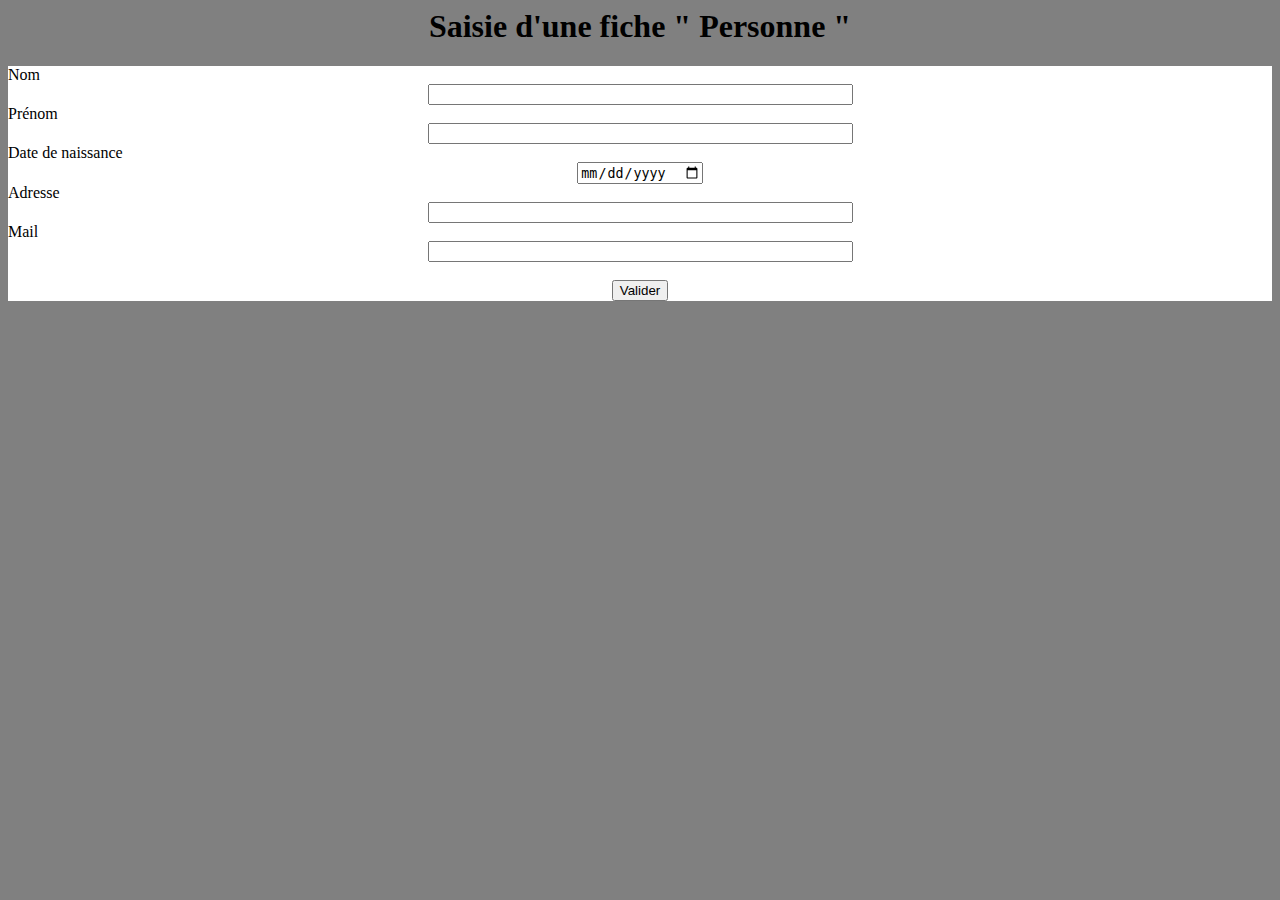
<file: tp2/index.html>
<html>
<head>
<title>Saisie d'une fiche "Personne"</title>

<meta charset="UTF-8">
<link rel="stylesheet" type="text/css" href="formulaire.css">
<script type="text/javascript" src="formulaire.js"></script>
</head>
<body>

<h1><center>Saisie d'une fiche " Personne " </center></h1>

<form method="post" action="">


<div>
<label>Nom </label><center><input name="Nom" type="text" size="50" id="Nom" value="" /></center>
</div>
<div>
<label>Prénom </label> <center><input name="Prenom" type="text" size="50" id="Prenom" value="" /></center>
</div>
<div>
<label>Date de naissance </label> <center><input name="Date" type="date" id="Date" placeholder="JJ/MM/AAAA" size="50" value="" /></center>
</div>
<div>
<label>Adresse </label> <center><input name="Adresse" type="text" size="50" id="Adresse" value="" /></center>
</div>
<div>
<label> Mail </label> <center><input name="Mail" type="text" size="50" id="Mail" value="" /></center>
</div>

</br>
<div>
<center><input type="button" value="Valider" onclick="validation()" /></center>
</div>

</form>

<div id="error" hidden>

<label> </label>

</div>

<div id="resultat" hidden>

<label> </label>

</div>


</body>
</html>
</file>
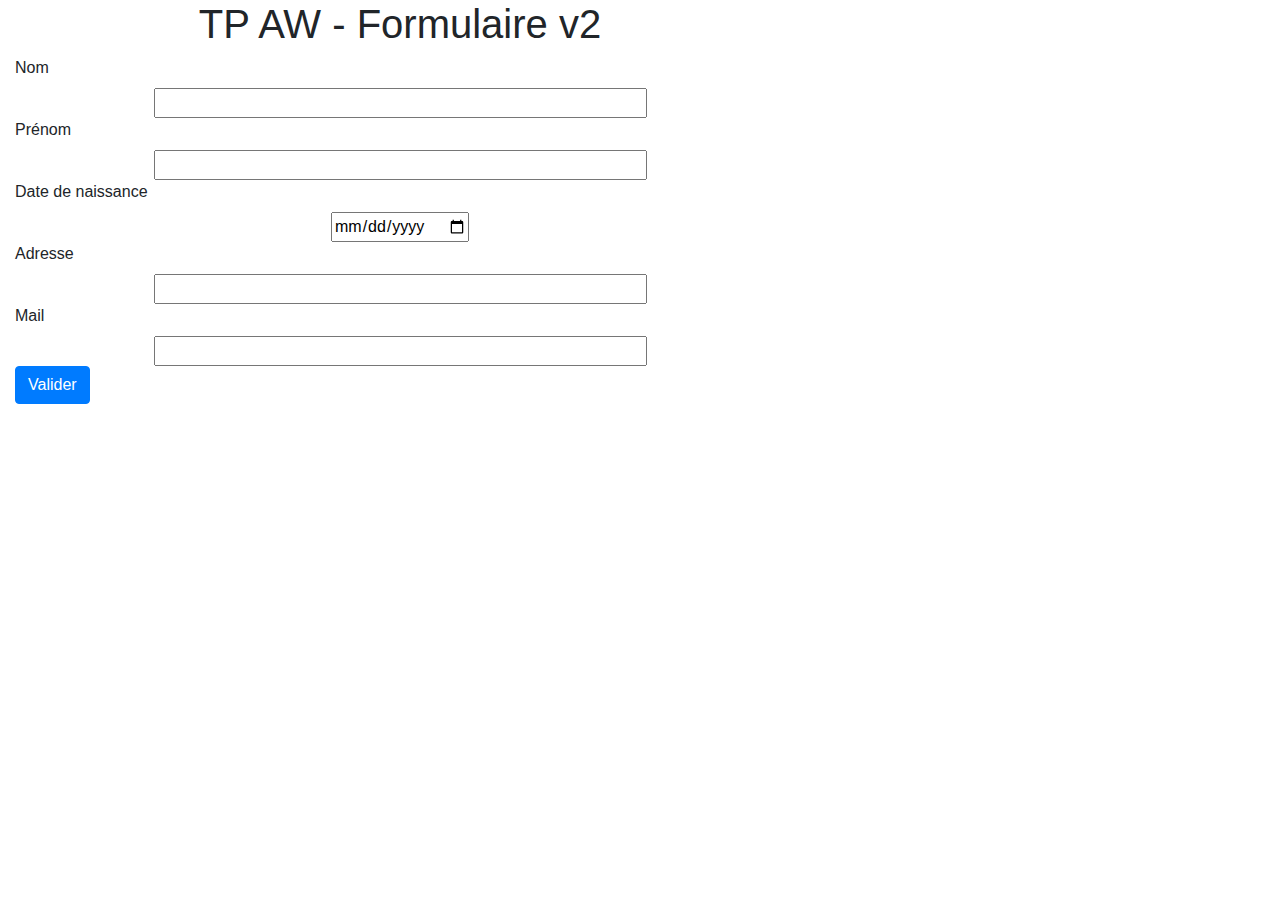
<file: tp3/index.html>
<!doctype html>
<html>
    <head>
        <meta charset="utf-8">
        <meta http-equiv="x-ua-compatible" content="ie=edge">
        <title>TP3</title>
        <meta name="description" content="">
        <meta name="viewport" content="width=device-width, initial-scale=1">

        <link rel="apple-touch-icon" href="apple-touch-icon.png">
        <!-- Place favicon.ico in the root directory -->

        <style>
          body{
              background-color: #e9ebee;
              font-family: system, -apple-system, ".SFNSText-Regular", "San Francisco", "Roboto", "Segoe UI", "Helvetica Neue", "Lucida Grande", sans-serif;
              font-size: 16px;
              margin: 0 auto;
              max-width: 800px;
          }
        </style>

        <script src="js/jquery-3.2.1.slim.min.js"></script>
        <link rel="stylesheet" href="css/bootstrap.min.css">
        <script src="js/popper.min.js"></script>
        <script src="js/bootstrap.min.js"></script>
        <script src="js/form-jquery-validation.js"></script>

    </head>
    <body>
      <div class="container">
  <form>
    <h1><center>TP AW - Formulaire v2 </center></h1>

    <div>
    <label>Nom </label><center><input name="Nom" type="text" size="50" id="Nom" value="" /></center>
    </div>
    <div>
    <label>Prénom </label> <center><input name="Prenom" type="text" size="50" id="Prenom" value="" /></center>
    </div>
    <div>
    <label>Date de naissance </label> <center><input name="Date de naissance" type="date" id="date" placeholder="JJ/MM/AAAA" size="50" /></center>
    </div>
    <div>
    <label>Adresse </label> <center><input name="Adresse" type="text" size="50" id="Adresse" value="" /></center>
    </div>
    <div>
    <label> Mail </label> <center><input name="Mail" type="text" size="50" id="Mail" value="" /></center>
    </div>

    <div>
    <button type="button" class="btn btn-primary" id="button" >Valider</button>
    </div>
    </form>

        <!-- Modal   -->

    <div class="modal" tabindex="-1" role="dialog" id="myModal">
      <div class="modal-dialog" role="document">
        <div class="modal-content">
          <div class="modal-header">
            <h5 class="modal-title">Modal title</h5>
            <button type="button" class="close" data-dismiss="modal" aria-label="Close">
              <span aria-hidden="true">&times;</span>
            </button>
          </div>
          <div class="modal-body">
            <p>Veuillez remplir tous les champs svp </p>
          </div>
          <div class="modal-footer">
            
            <button type="button" class="btn btn-primary" data-dismiss="modal">Close</button>
          </div>
        </div>
      </div>
    </div>
</div>

<a data-toggle='modal' href="#myModal_"></a>
    

</body>
</html>
</file>
<file: tp2/formulaire.css>
h1 {
	color: black;
}

#error{
background-color: pink;
padding: 5px;
border: 1px;
}
#rect{
	background-color: lightblue
}
form{
	background-color: white ;
}
body {
		background-color: grey ; 
}

#resultat {
		color: white;
		background-color: green;
		padding: 5px;
		border: 1px;
}
</file>
